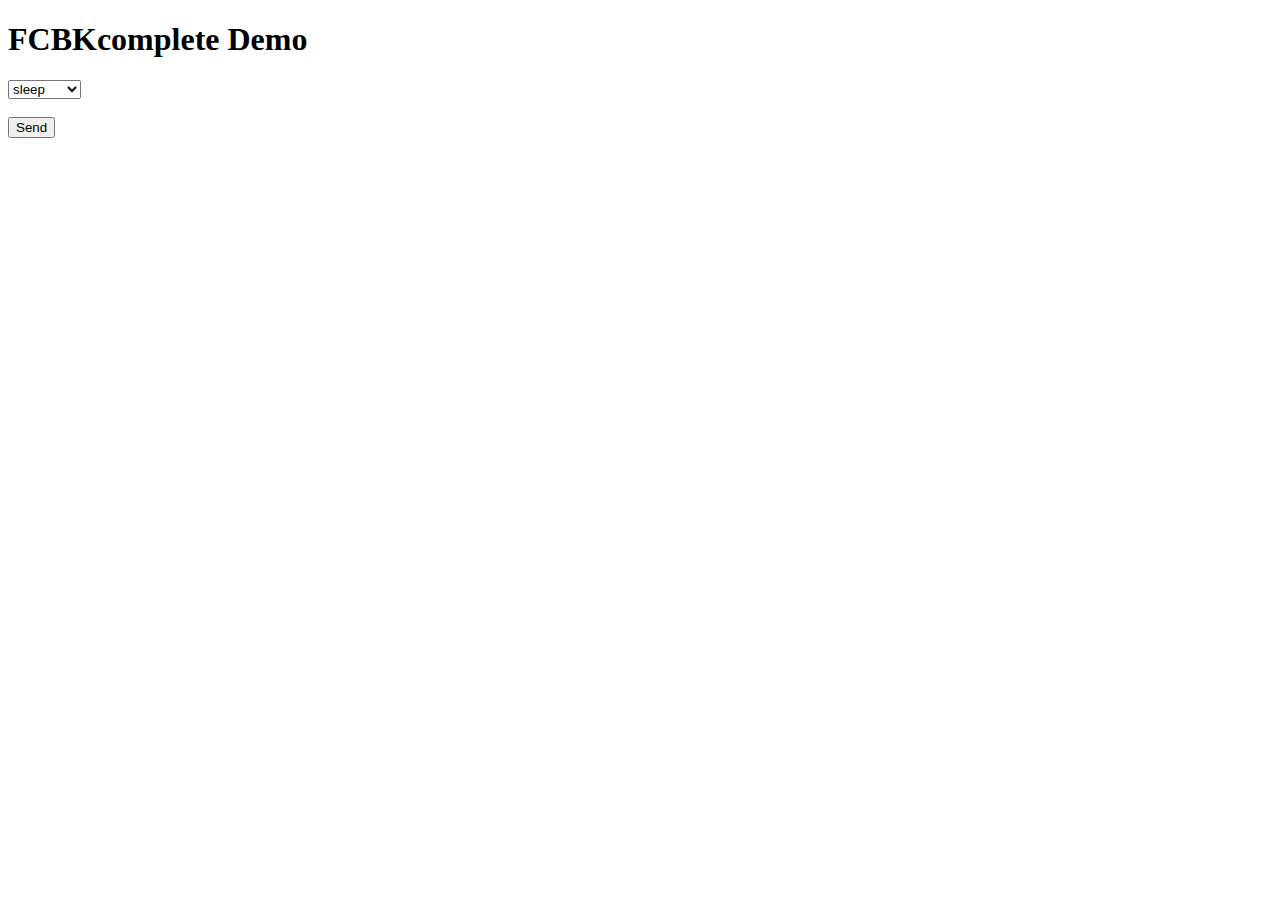
<file: index.html>
<!DOCTYPE html PUBLIC "-//W3C//DTD XHTML 1.0 Strict//EN" "http://www.w3.org/TR/xhtml1/DTD/xhtml1-strict.dtd">
<html xmlns="http://www.w3.org/1999/xhtml" xml:lang="en" lang="en">
    <head>
        <meta http-equiv="Content-type" content="text/html; charset=utf-8" />
        <title>FCBKcomplete Demo</title>
        <link rel="stylesheet" href="style.css" type="text/css" media="screen" charset="utf-8" />
        <script src="http://ajax.aspnetcdn.com/ajax/jQuery/jquery-1.6.min.js" type="text/javascript" charset="utf-8">
        </script>
        <script src="jquery.fcbkcomplete.js" type="text/javascript" charset="utf-8">
        </script>
    </head>
    <body id="test">
        <h1>FCBKcomplete Demo</h1>
        <div id="text">
        </div>
        <form action="submit.php" method="POST" accept-charset="utf-8">
            <select id="select3" name="select3">
                <option value="sleep" class="selected">sleep</option>
                <option value="sport">sport</option>
                <option value="freestyle">freestyle</option>
            </select>
            <br/>
            <br/>
            <input type="submit" value="Send">
        </form>
        <script type="text/javascript">
            $(document).ready(function(){                
                $("#select3").fcbkcomplete({
                    json_url: "data.txt",
                    addontab: true,                   
                    maxitems: 10,
                    input_min_size: 0,
                    height: 10,
                    cache: true,
                    newel: true,
                    select_all_text: "select",
                });
            });
        </script>
        
        <div id="testme"></div>
    </body>
</html>
</file>
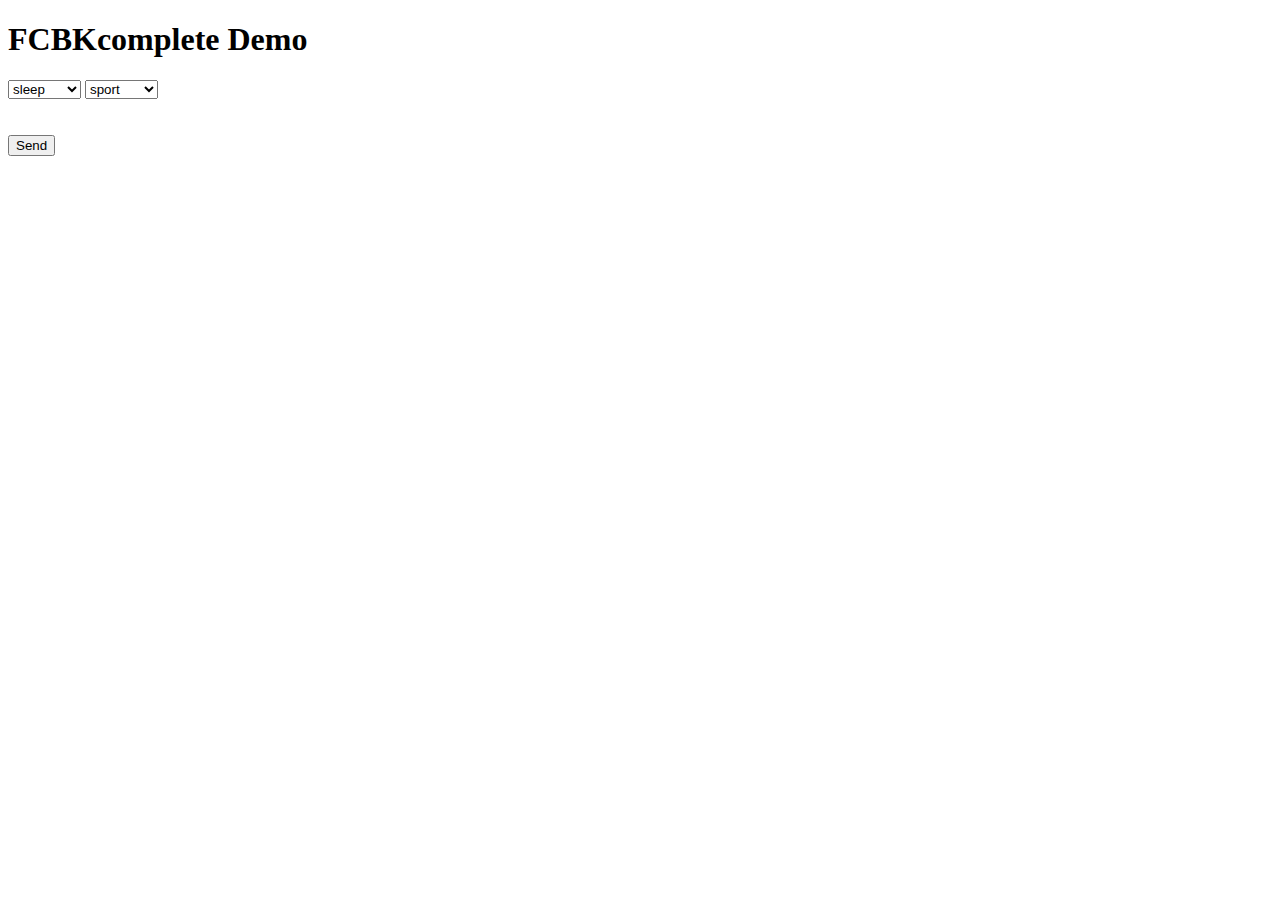
<file: index_lm.html>
<!DOCTYPE html PUBLIC "-//W3C//DTD XHTML 1.0 Strict//EN" "http://www.w3.org/TR/xhtml1/DTD/xhtml1-strict.dtd">
<html xmlns="http://www.w3.org/1999/xhtml" xml:lang="en" lang="en">
    <head>
        <meta http-equiv="Content-type" content="text/html; charset=utf-8" />
        <title>FCBKcomplete Demo</title>
        <link rel="stylesheet" href="style.css" type="text/css" media="screen" charset="utf-8" />
        <script src="http://ajax.aspnetcdn.com/ajax/jQuery/jquery-1.6.min.js" type="text/javascript" charset="utf-8">
        </script>
        <script src="jquery.fcbkcomplete.js" type="text/javascript" charset="utf-8">
        </script>
    </head>
    <body id="test">
        <h1>FCBKcomplete Demo</h1>
        <div id="text">
        </div>
        <form action="submit.php" method="POST" accept-charset="utf-8">
            <div id="item_group" >
                <select id="select3" name="select3">
                    <option value="sleep" class="selected">sleep</option>
                    <option value="sport">sport</option>
                    <option value="freestyle">freestyle</option>
                </select>
                <select id="select4" name="select4">
                    <option value="sport" class="sport">sport</option>
                    <option value="sleep">sleep</option>
                    <option value="freestyle">freestyle</option>
                </select>
            </div>

            <br/>
            <br/>
            <input type="submit" value="Send">
        </form>
        <script type="text/javascript">
            $(document).ready(function(){                
                $("select").fcbkcomplete({
                    json_url: "data.txt",
                    addontab: true,                   
                    maxitems: 2,
                    height: 2,
                    cache: true,
                    input_min_size: -1,
                    complete_text: '',
                    filter_selected: true,
                    filter_group: '#item_group'
                });
            });
        </script>

        <div id="testme"></div>
    </body>
</html>
</file>
<file: style.css>
/* Copyright: Guillermo Rauch <http://devthought.com/> - Distributed under MIT - Keep this message! */

/* TextboxList sample CSS */
ul.holder { margin: 0; border: 1px solid #999; overflow: hidden; height: auto !important; height: 1%; padding: 4px 5px 0; }
*:first-child+html ul.holder { padding-bottom: 2px; } * html ul.holder { padding-bottom: 2px; } /* ie7 and below */
ul.holder li { float: left; list-style-type: none; margin: 0 5px 4px 0; white-space:nowrap;}
ul.holder li.bit-box, ul.holder li.bit-input input { font: 11px "Lucida Grande", "Verdana"; }
ul.holder li.bit-box { -moz-border-radius: 6px; -webkit-border-radius: 6px; border-radius: 6px; border: 1px solid #CAD8F3; background: #DEE7F8; padding: 1px 5px 2px; }
ul.holder li.bit-box-focus { border-color: #598BEC; background: #598BEC; color: #fff; }
ul.holder li.bit-input input { width: auto; overflow:visible; margin: 0; border: 0px; outline: 0; padding: 3px 0px 2px; } /* no left/right padding here please */
ul.holder li.bit-input input.smallinput { width: 20px; }

/* Facebook demo CSS */      
ul.holder { width: 500px; }
ul.holder { margin: 0 !important }
ul.holder li.bit-box, #apple-list ul.holder li.bit-box { padding-right: 15px; position: relative; z-index:1000;}
#apple-list ul.holder li.bit-input { margin: 0; }
#apple-list ul.holder li.bit-input input.smallinput { width: 5px; }
ul.holder li.bit-hover { background: #BBCEF1; border: 1px solid #6D95E0; }
ul.holder li.bit-box-focus { border-color: #598BEC; background: #598BEC; color: #fff; }
ul.holder li.bit-box a.closebutton { position: absolute; right: 4px; top: 5px; display: block; width: 7px; height: 7px; font-size: 1px; background: url('close.gif'); }
ul.holder li.bit-box a.closebutton:hover { background-position: 7px; }
ul.holder li.bit-box-focus a.closebutton, ul.holder li.bit-box-focus a.closebutton:hover { background-position: bottom; }

/* Autocompleter */

.facebook-auto { display: none; position: absolute; width: 512px; background: #eee; z-index:1001;}
.facebook-auto .default { padding: 5px 7px; border: 1px solid #ccc; border-width: 0 1px 1px;font-family:"Lucida Grande","Verdana"; font-size:11px; }
.facebook-auto ul { display: none; margin: 0; padding: 0; overflow: auto; position:absolute; z-index:9999}
.facebook-auto ul li { padding: 5px 12px; z-index: 1000; cursor: pointer; margin: 0; list-style-type: none; border: 1px solid #ccc; border-width: 0 1px 1px; font: 11px "Lucida Grande", "Verdana"; background-color: #eee }
.facebook-auto ul li em { font-weight: bold; font-style: normal; background: #ccc; }
.facebook-auto ul li.auto-focus { background: #4173CC; color: #fff; }
.facebook-auto ul li.auto-focus em { background: none; }
.deleted { background-color:#4173CC !important; color:#ffffff !important;}
.hidden { display:none;}

#demo ul.holder li.bit-input input { padding: 2px 0 1px; border: 1px solid #999; }
.ie6fix {height:1px;width:1px; position:absolute;top:0px;left:0px;z-index:1;}
</file>
